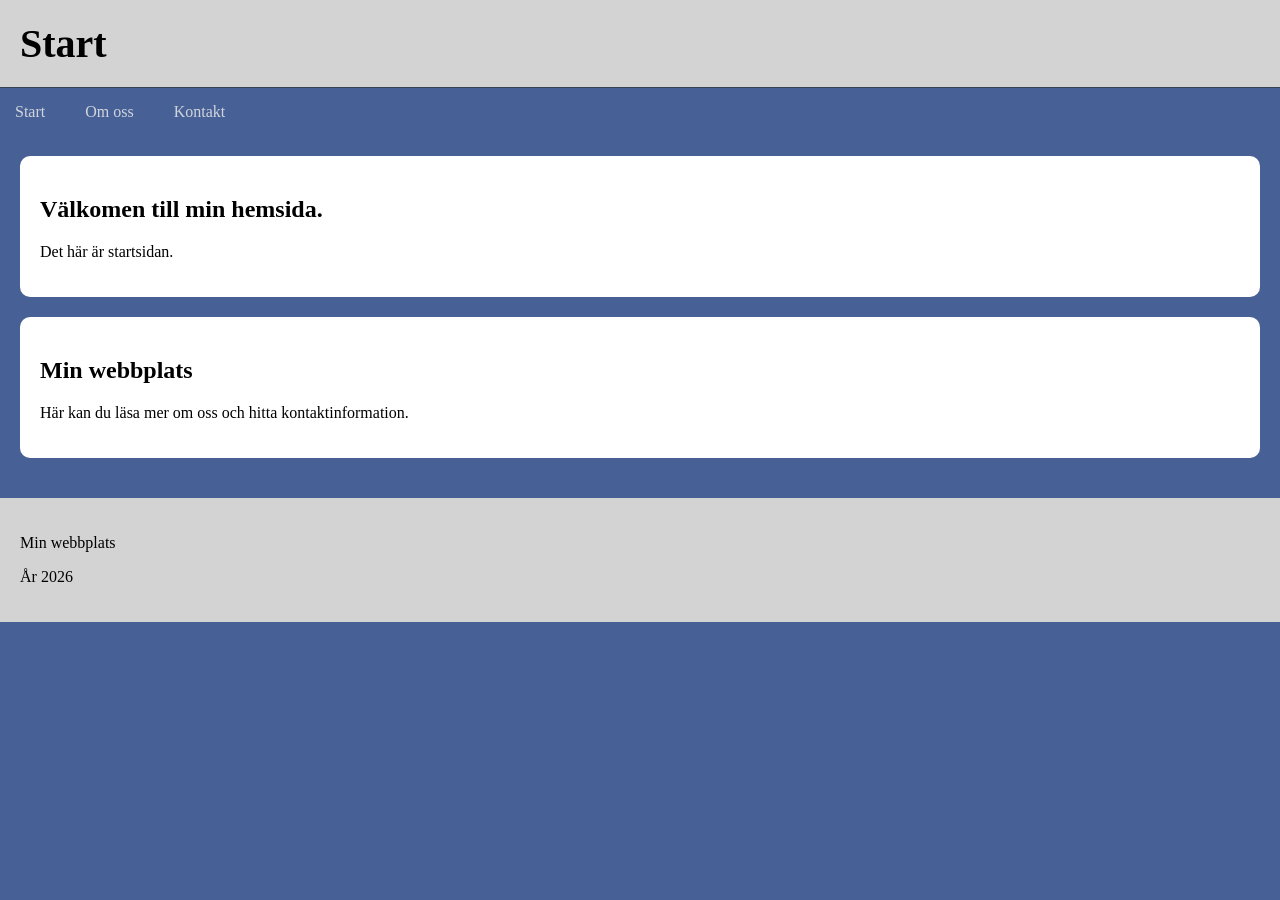
<file: index.html>
<!DOCTYPE html>
<html>

<head>
    <link rel="stylesheet" href="Style/style.css" />
</head>

<body>
    <header>
        <h1>Start</h1>
    </header>
    
        <nav>
            <ul>
                <li><a href="index.html"> Start</a></li>
                <li><a href="pages/about.html" >Om oss</a></li>
                <li><a href= "pages/contact.html" >Kontakt</a></li>
            </ul>
        </nav>

    <main>
        <article>
            <h2>Välkomen till min hemsida.</h2>
            <p>Det här är startsidan.</p>
        </article>

        <article>
            <h2>Min webbplats</h2>
            <p>Här kan du läsa mer om oss och hitta kontaktinformation.</p>
        </article>
    </main>

    <footer>
        <p>Min webbplats</p>
        <p>År 2026</p>
    </footer>

</body>

</html>
</file>
<file: Style/style.css>
*{
    box-sizing: border-box;
}
body{
    background-color: #476197;
    margin: 0;
}

header{
    background-color: lightgray;
    border-bottom: 1px solid #374151;
    padding: 20px;
    display: flex;
}

header h1{
    margin: 0;
    font-size: 40px;
}

nav ul{
    display: flex;
    gap: 30px;
    list-style-type: none;
    padding: 5px;
    margin: 5px;
}

nav a{
    display: block;
    color: #d1d5db;
    text-decoration: none;
    padding: 5px;
}

nav a:hover{
    background: #374151;
    color: #60a5fa;
}

main{
    padding: 20px;
}

article{
    background-color: white;
    padding: 20px;
    margin-bottom: 20px;
    border-radius: 10px;
}

form{
    padding: 10px;
    margin: 10px;
    background-color: #8da5c6;
    border-radius: 10px;
}

label{
    display: block;
    margin: 5px;
}

form input[type="text"],
form input[type="email"],
form textarea {
    width: 100%;
    padding: 13px;
    border: 1px solid black;
    border-radius: 10px;
}

input[type="submit"] {
    width: 100%;
    padding: 12px;
    background-color: #3b82f6;
    color: white;
    border: none;
    border-radius: 6px;
    cursor: pointer;
    font-size: 16px;
}

footer{
    background-color: lightgray;
    padding: 20px;
}
</file>
